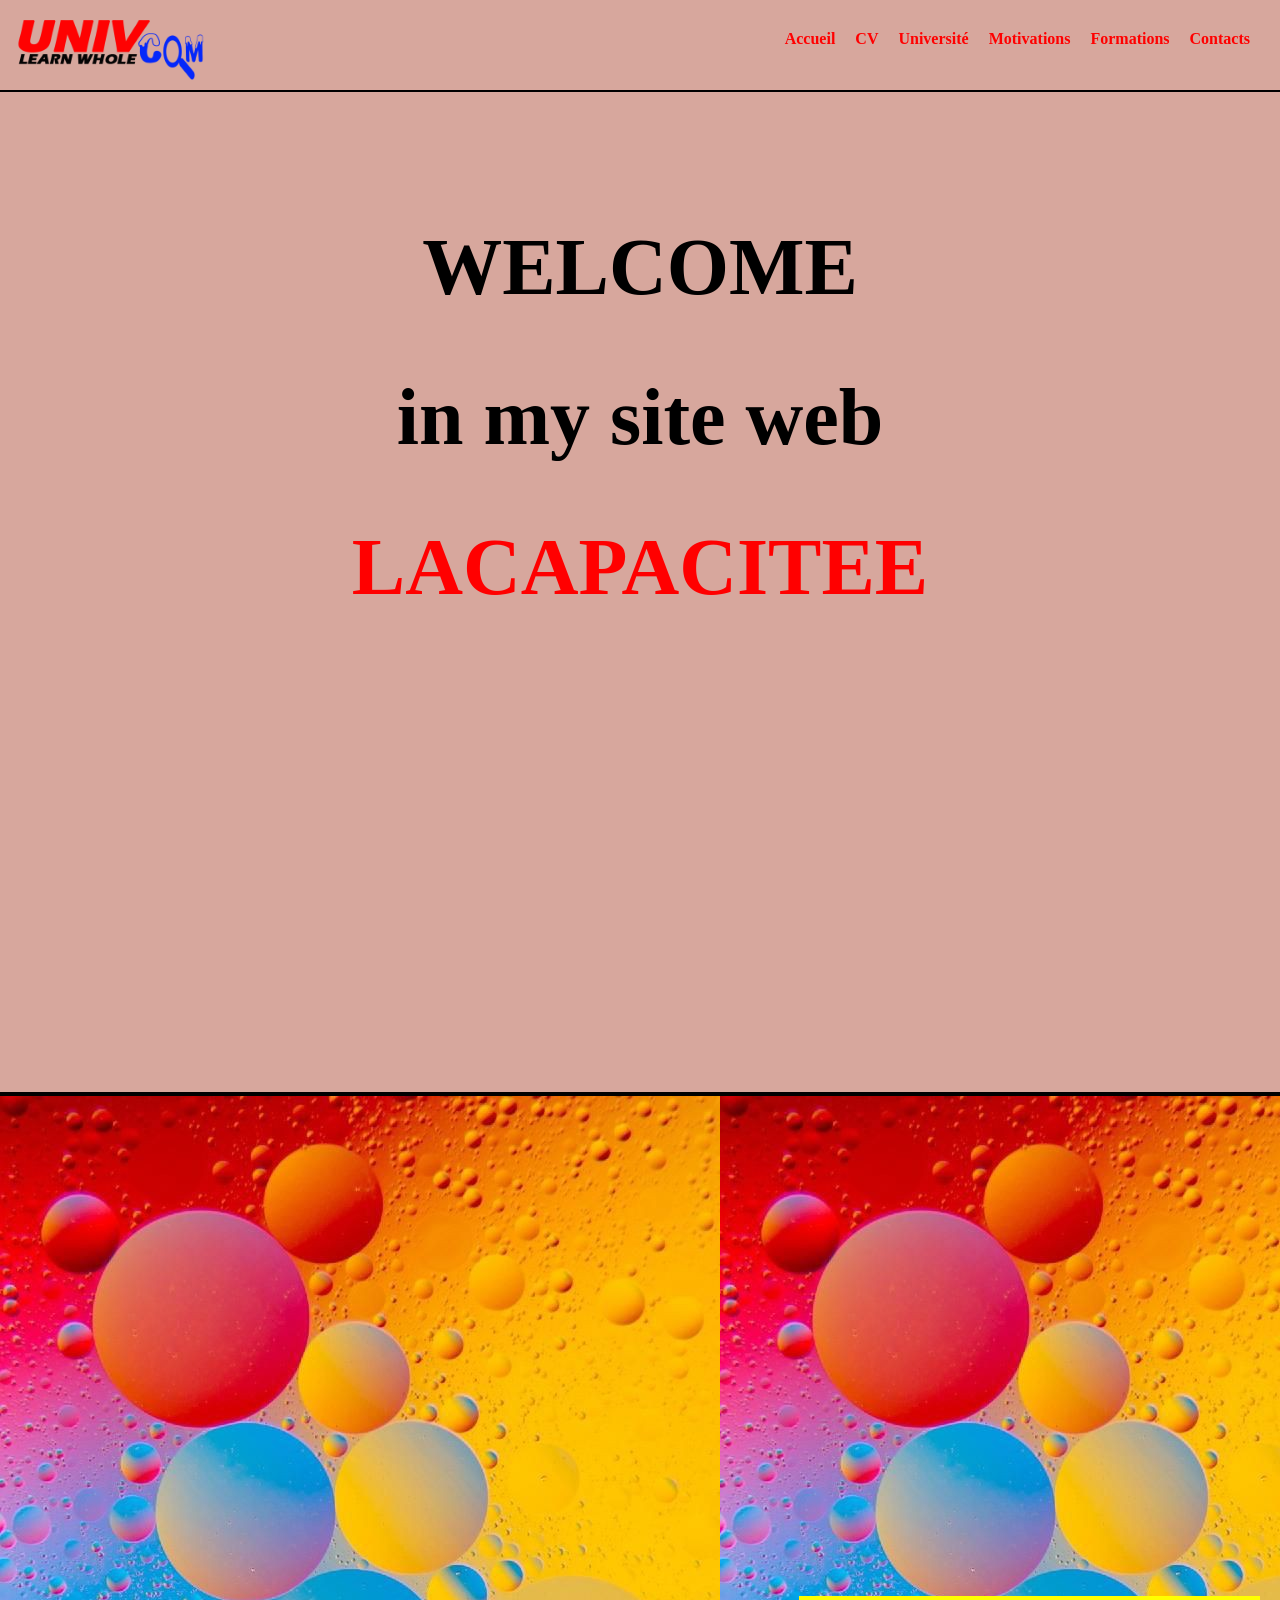
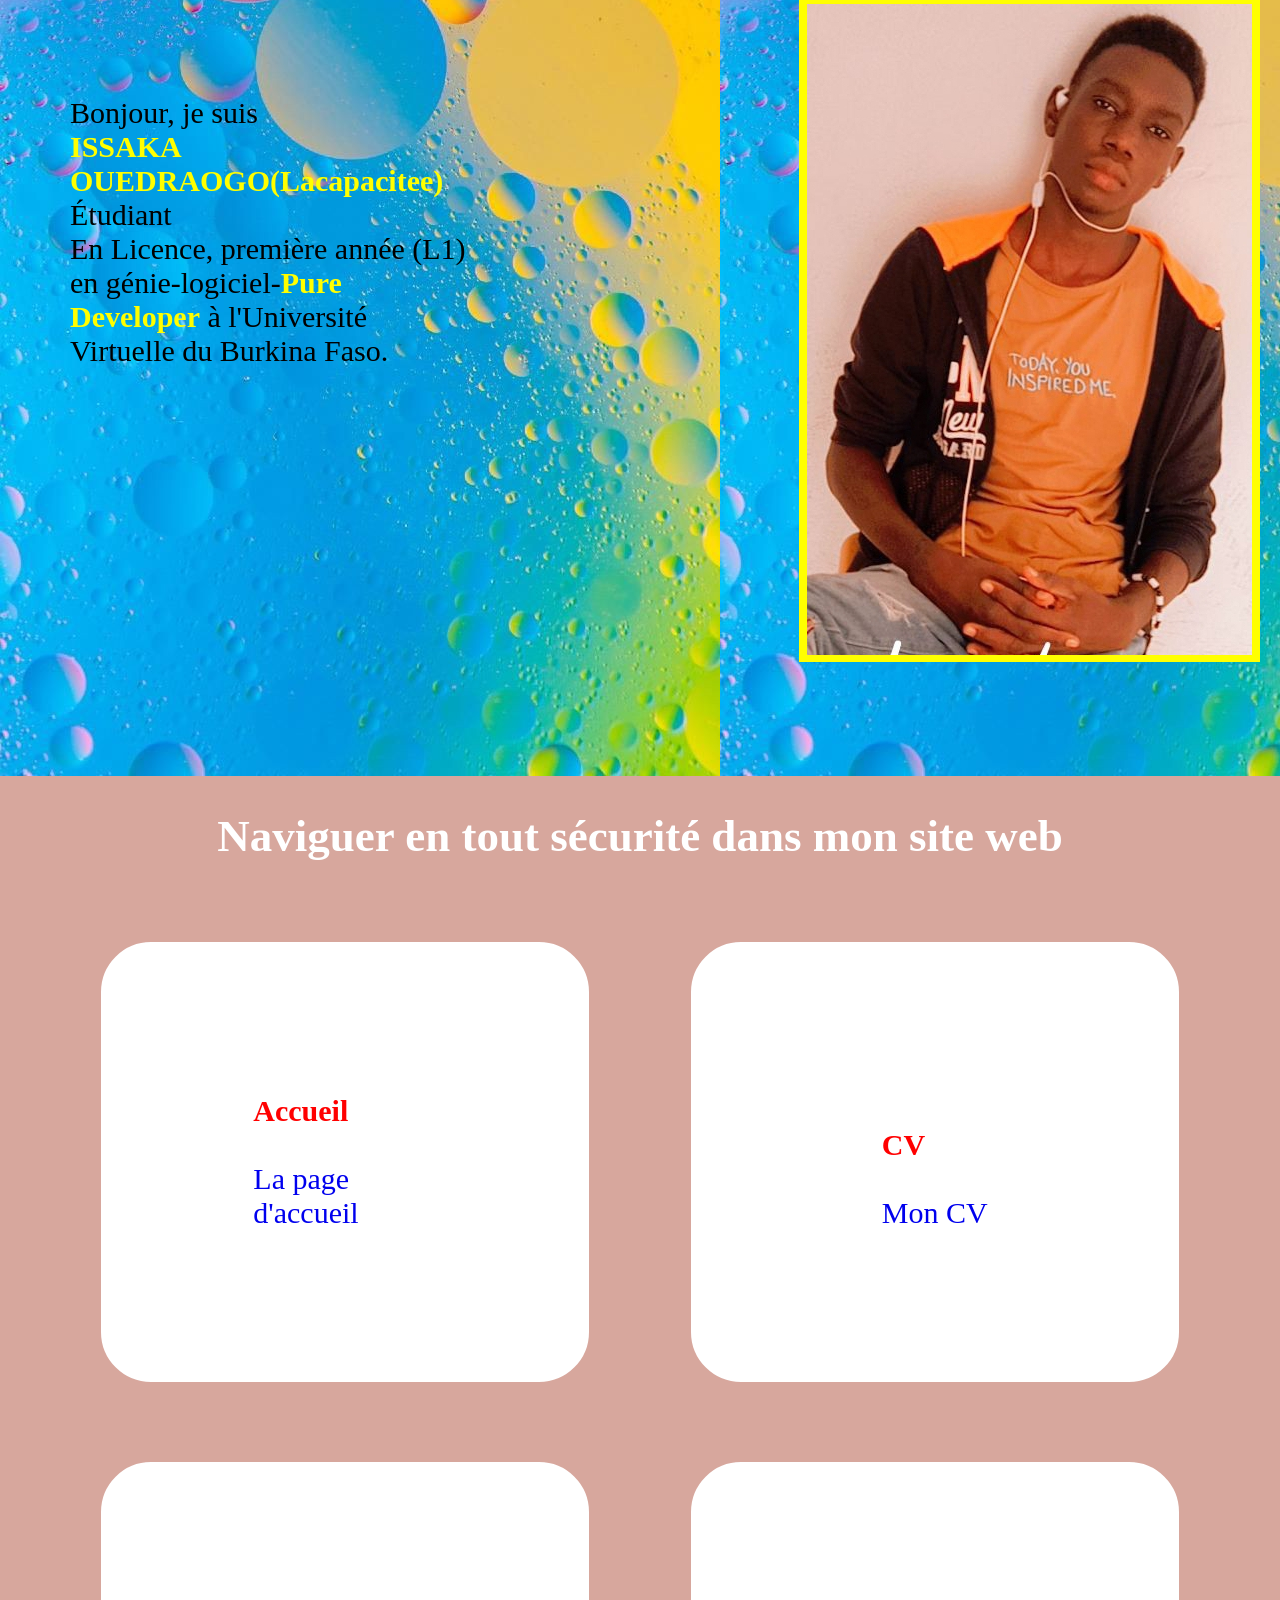
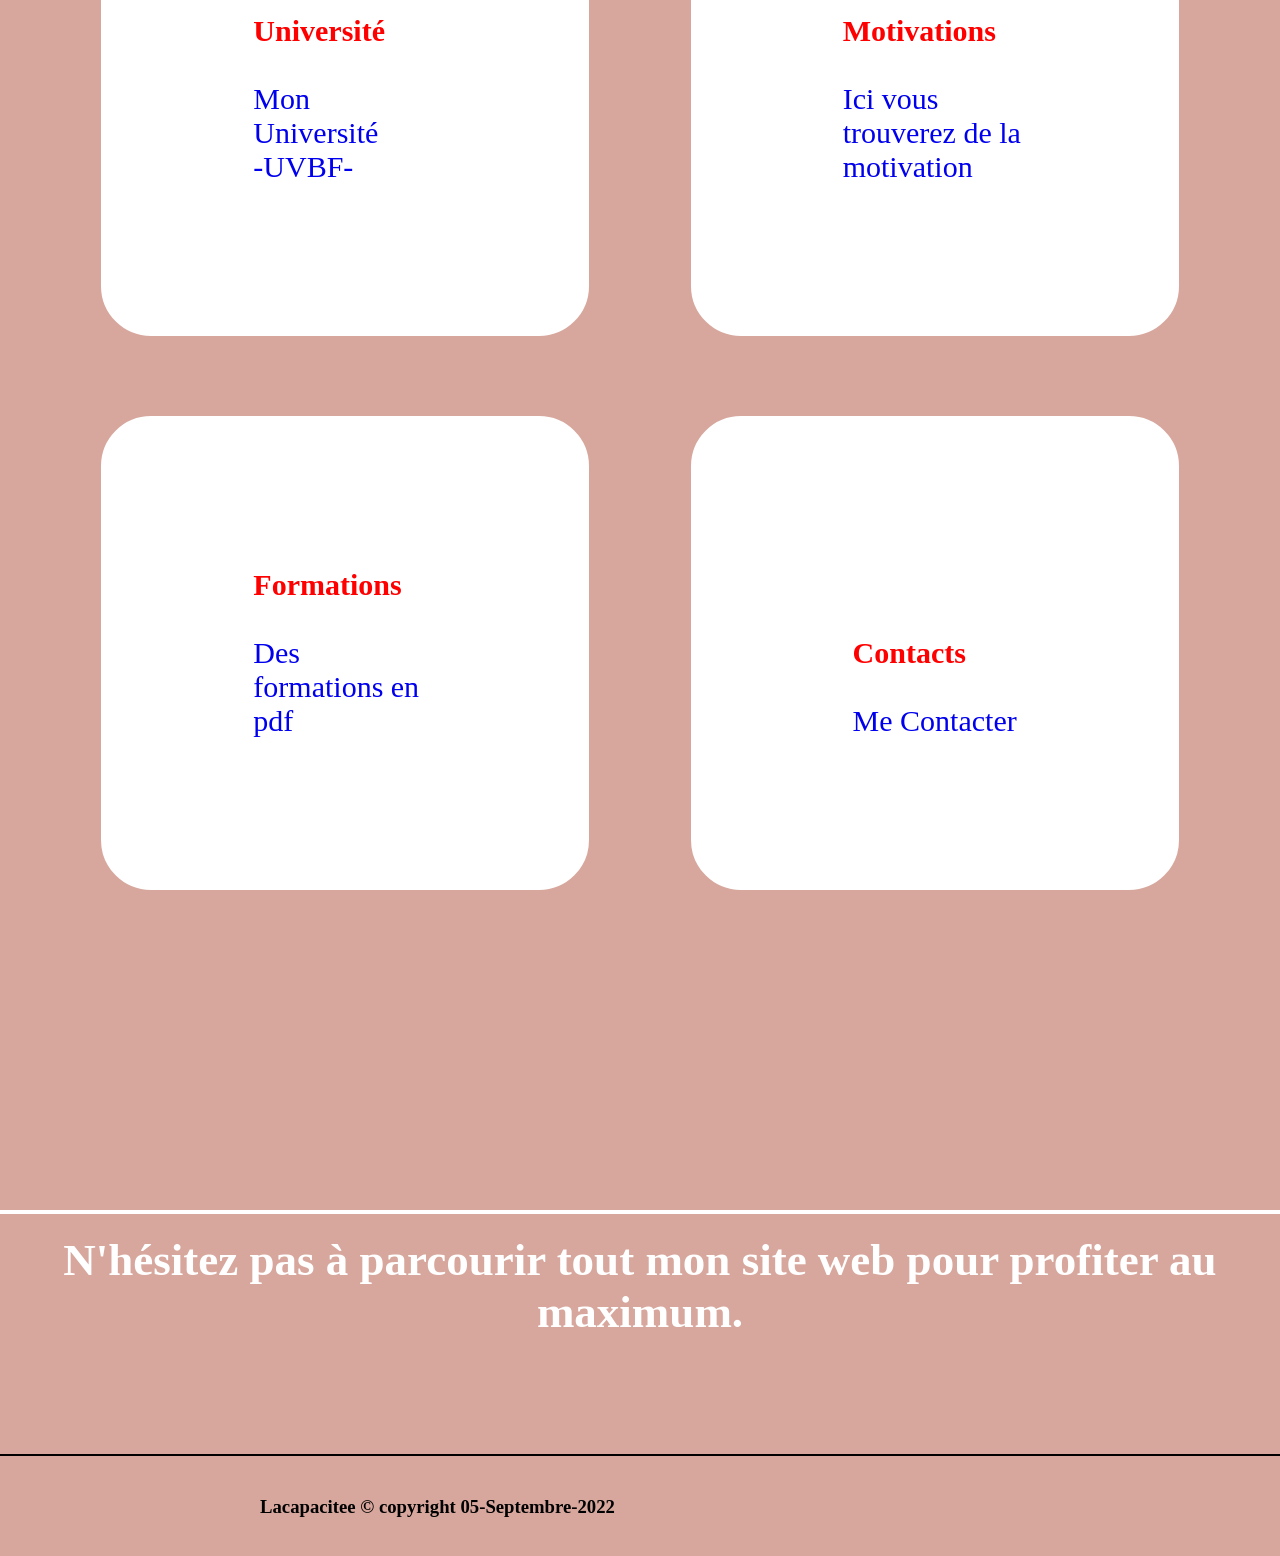
<file: Index.html>
<!DOCTYPE html>
<html lang="fr">
<head>
    <meta charset="UTF-8">
    <meta name="author" content="Lacapacite"/>
    <title>CAPACITÉ-SERVICE</title>
    <link rel="stylesheet" href="main.css">
</head>
<body>
  <header class="tete">
        <div class="logo">
            <img src="univ.png" alt="logo">
        </div>
        <div class="menu">
            <nav class="menu1">
                <ul>
                    <li>
                        <a href="index.html">Accueil</a>
                    </li>
                    <li>
                        <a href="cv.html">CV</a>
                    </li>
                    <li>                                                                           
                        <a href="">Université</a>
                    </li>
                    <li>
                        <a href="">Motivations</a>
                    </li>
                    <li>
                        <a href="formation.html">Formations</a>
                    </li>
                    <li>
                        <a href="contact.html">Contacts</a>
                   </li>
                </ul>
            </nav>
        </div>
    </header>
    <section class="bienvenue">
        <div>
            
            <p>WELCOME <br/>in my site web<br/><span><a href="index.html">LACAPACITEE</a></span></p> 
        </div>
    </section>
    <section class="presentation">
        <div class="histoire">
            <p>Bonjour, je suis<br/><span>ISSAKA OUEDRAOGO(Lacapacitee)</span> <br/>Étudiant<br/>En Licence, première année (L1) en génie-logiciel-<span>Pure Developer</span> à l'Université Virtuelle du Burkina Faso.</p>
        </div>
        <div class="story">
            <form>
                <img src="story.jpg" alt="photo_personelle">
            </form>
        </div>
    </section>
    
    <section class="liens">
        <h1>Naviguer en tout sécurité dans mon site web</h1>
        <div class="lien">
            <div class="element">
                <p></p>
                <a href="index.html"><span>Accueil</span><br/><br/>La page d'accueil</a>
            </div >
            <div class="element">
                <a href="cv.html"><span>CV</span><br/><br/>Mon CV</a>
            </div>
            <div class="element">
                <a href="universite.html"><span>Université</span><br/><br/>Mon Université<br/>-UVBF-</a>
            </div>
            <div class="element">
                <a href="motivation.html"><span>Motivations</span><br/><br/> Ici vous trouverez de la motivation</a>
            </div>
            <div class="element">
                <a href="formation.html"><span>Formations</span><br/><br/>Des formations en pdf</a>
            </div>
            <div class="element">
                <a href="contact.html"><span>Contacts</span><br/><br/>Me Contacter</a>
            </div>
        </div>
        
    </section>
    <div>
        <h1 class="dernier_mot">N'hésitez pas à parcourir tout mon site web pour profiter au maximum.</h1>
    </div>
    <footer>
        <h3>
          Lacapacitee  &copy copyright 05-Septembre-2022
        </h3>
    </footer>
</body>
</html>
</file>
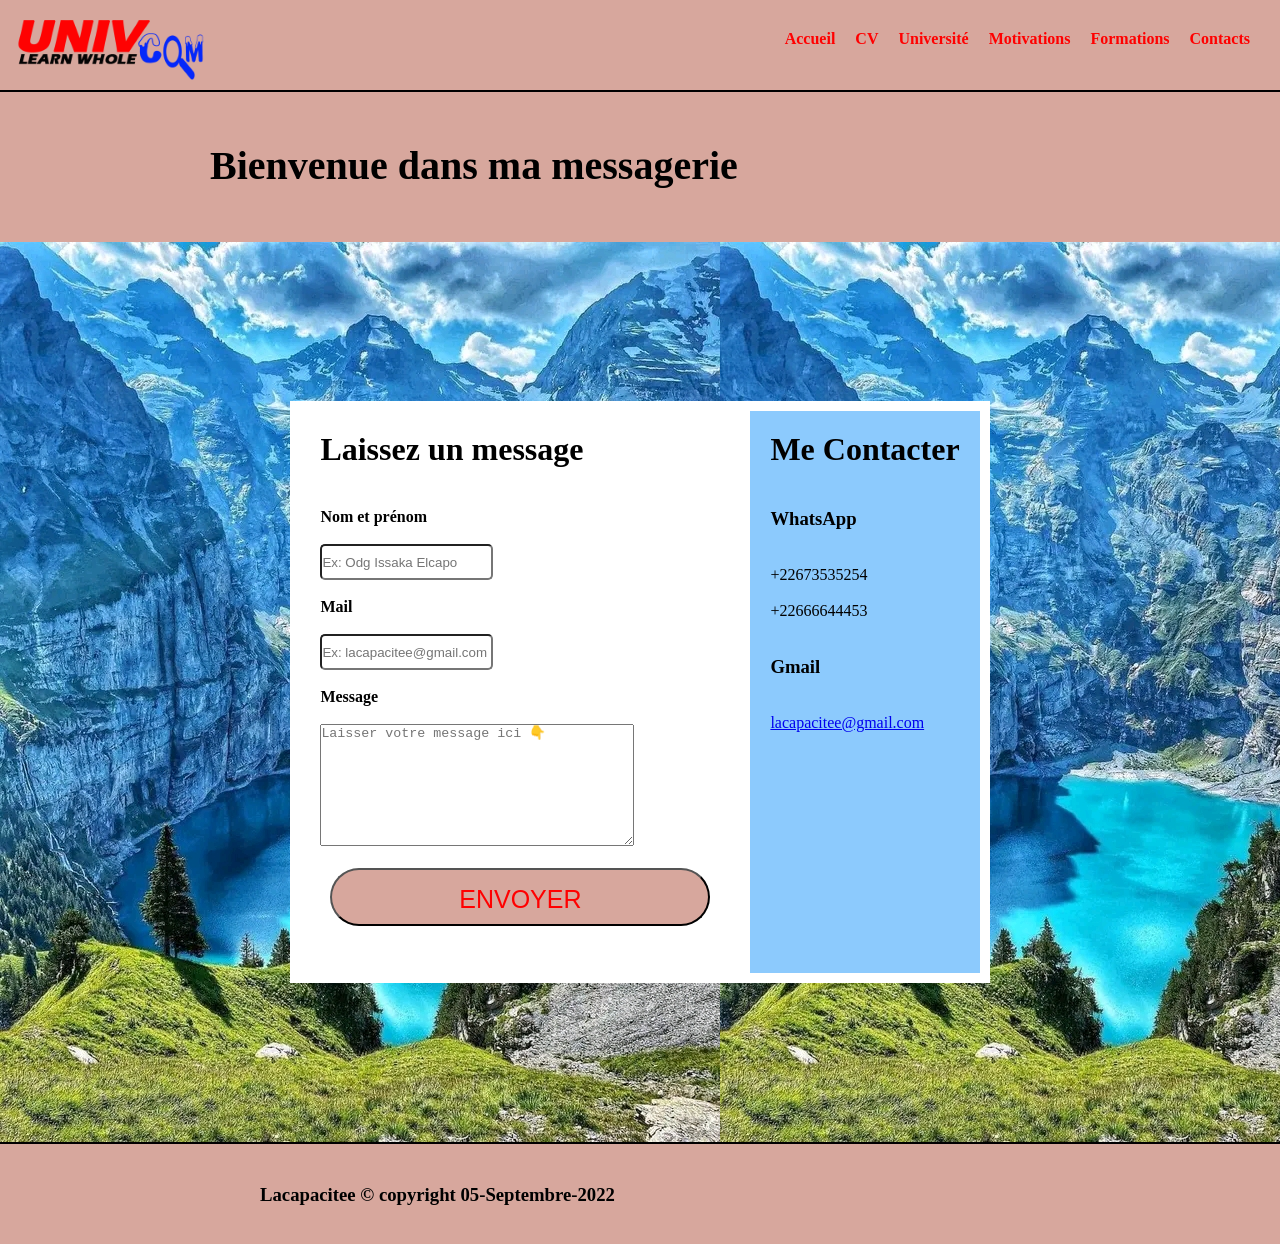
<file: contact.html>
<!DOCTYPE html>
<html lang="fr">
<head>
    <meta charset="UTF-8">
    <title>contacter</title>
    <link rel="stylesheet" href="main.css">
</head>
<body>      
    <header class="tete">
        <div class="logo">
            <img src="univ.png" alt="logo">
        </div>
        <div class="menu">
            <nav class="menu1">
                <ul>
                    <li>
                        <a href="index.html">Accueil</a>
                    </li>
                    <li>
                        <a href="cv.html">CV</a>
                    </li>
                    <li>                                                                           
                        <a href="universite.html">Université</a>
                    </li>
                    <li>
                        <a href="">Motivations</a>
                    </li>
                    <li>
                        <a href="formation.html">Formations</a>
                    </li>
                    <li>
                        <a href="contact.html">Contacts</a>
                   </li>
                </ul>
            </nav>
        </div>
    </header>
    <div class="bienvenue_">
        <p>Bienvenue dans ma messagerie</p>
    </div>
    
    
    <div class="contactt">
        
        <div class="children1">
            <h1>Laissez un message</h1>
            <form method="post" action="traitement.php">
                
                <label for="name">Nom et prénom</label><br/><br/>
                <input type="text" name="nom" id="name" placeholder="Ex: Odg Issaka Elcapo" required><br/><br/>
                <label for="
mail">Mail</label><br/><br/>
                <input type="mail" name="mail" id="mail" placeholder="Ex: lacapacitee@gmail.com" required><br/><br/>
                <label for="name">Message</label><br/><br/>
                <textarea id="message" placeholder="Laisser votre message ici 👇"></textarea><br/><br/>
                <input type="submit" value="ENVOYER" id="envoyer" >
            </form>
            
        </div>
        <div class="children2">
            <h1>Me Contacter</h1>
            <form>
                
                <h3>WhatsApp</h3><br/><br/>
                <p>+22673535254</p><br/>
                <p>+22666644453</p><br/><br/>
                <h3>Gmail</h3><br/><br/>
                <a href="mailto: lacapacitee@gmail.com">lacapacitee@gmail.com</a>
            </form>
        </div>
    </div>
    <footer>
        <h3>
           Lacapacitee &copy copyright 05-Septembre-2022 
        </h3>
    </footer>
</body>
</html>
</file>
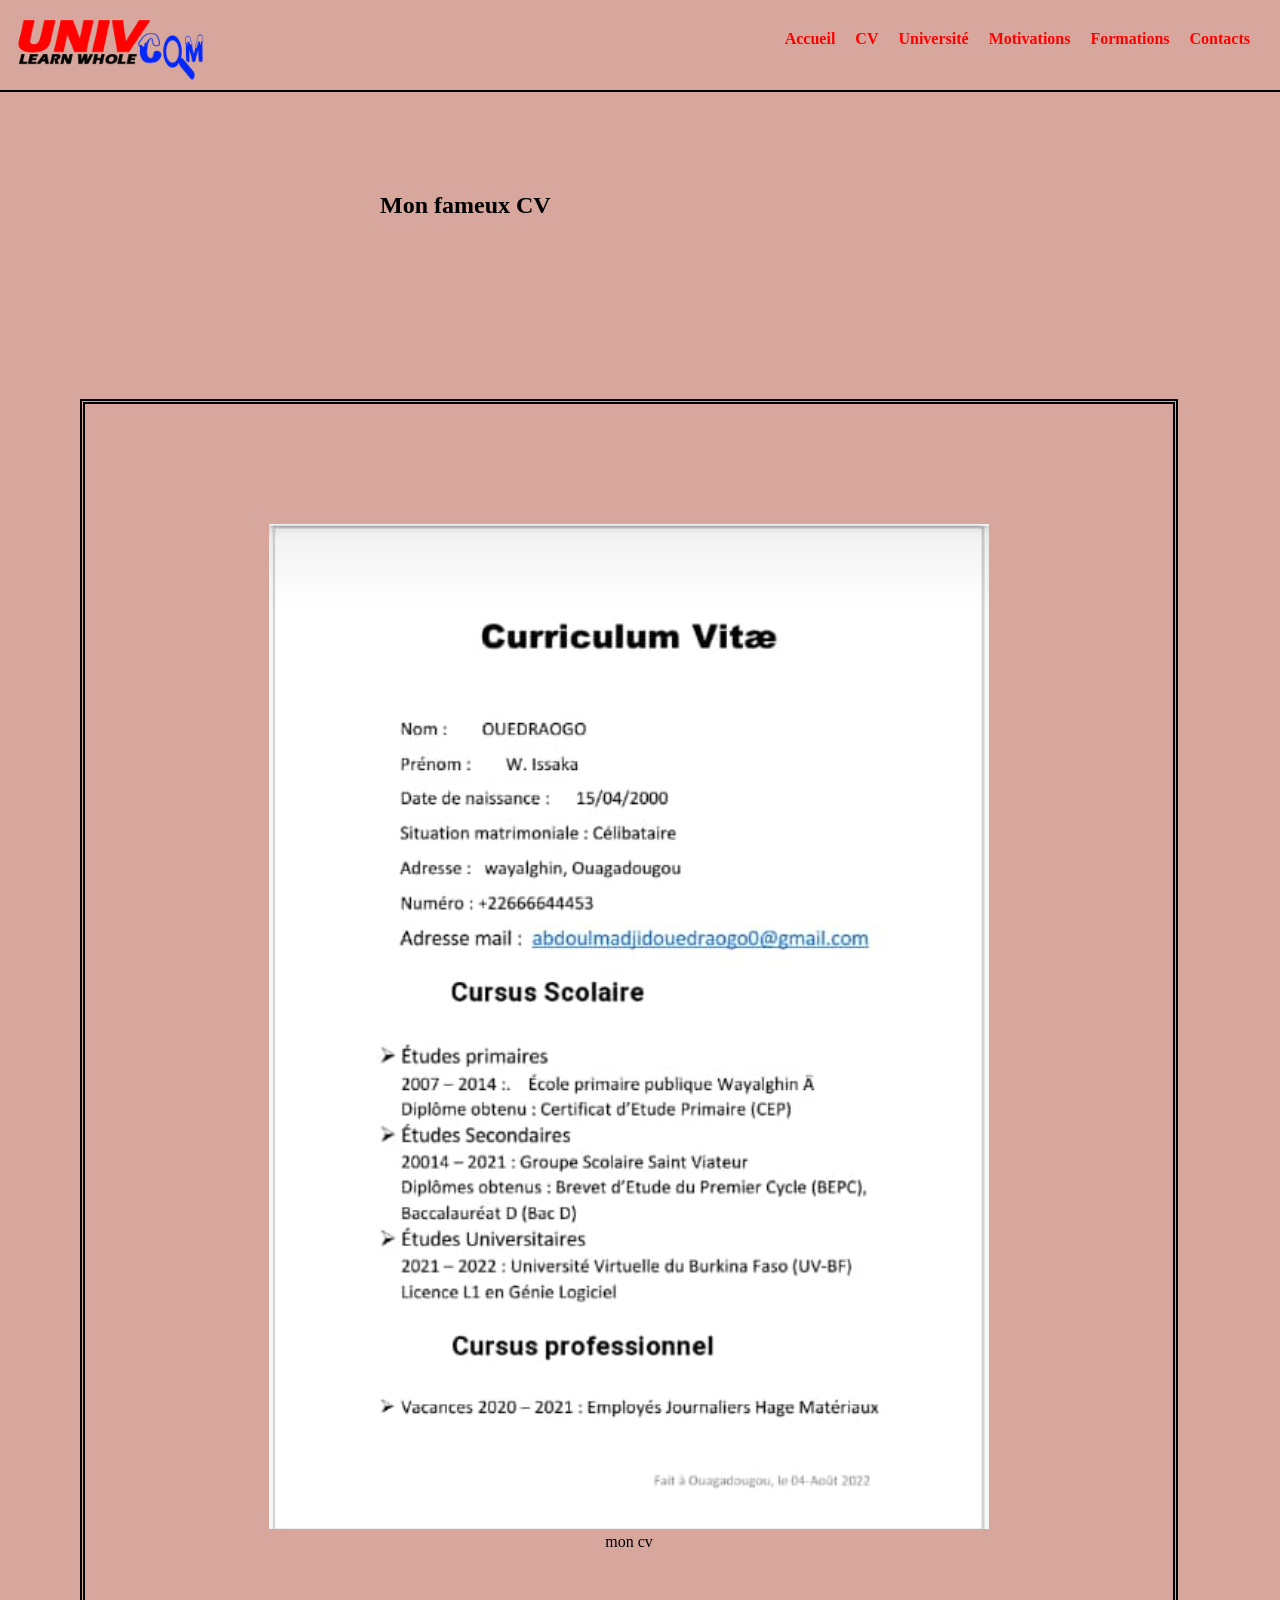
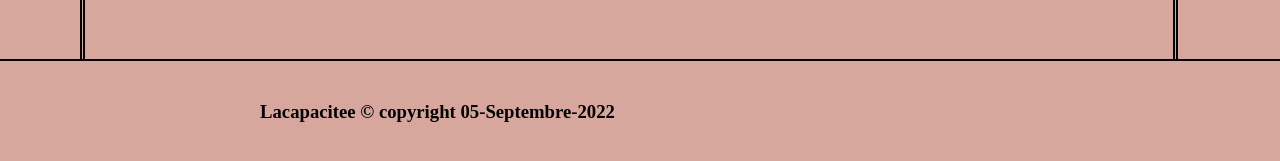
<file: cv.html>
<!DOCTYPE html>
<html lang="fr">
<head>
    <meta charset="UTF-8">
    <title>CV</title>
    <link rel="stylesheet" href="main.css">
</head>
<body>
    <header class="tete">
        <div class="logo">
            <img src="univ.png" alt="logo">
        </div>
        <div class="menu">
            <nav class="menu1">
                <ul>
                    <li>
                        <a href="index.html">Accueil</a>
                    </li>
                    <li>
                        <a href="cv.html">CV</a>
                    </li>
                    <li>                                                                           
                        <a href="universite.html">Université</a>
                    </li>
                    <li>
                        <a href="motivation.html">Motivations</a>
                    </li>
                    <li>
                        <a href="formation.html">Formations</a>
                    </li>
                    <li>
                        <a href="contact.html">Contacts</a>
                   </li>
                </ul>
            </nav>
        </div>
    </header>
    
    <section class="cvtout">
        <div class="moncv">
        <h1>
        Mon fameux CV
        </h1>
        <figure class="moncv">
        <img src="cv.png" alt="">
        <figcaption>mon cv</figcaption>
        </figure>
    </div>
    </section>
    <footer>
        <h3>
           Lacapacitee &copy copyright 05-Septembre-2022
        </h3>
    </footer>
</body>
</html>
</file>
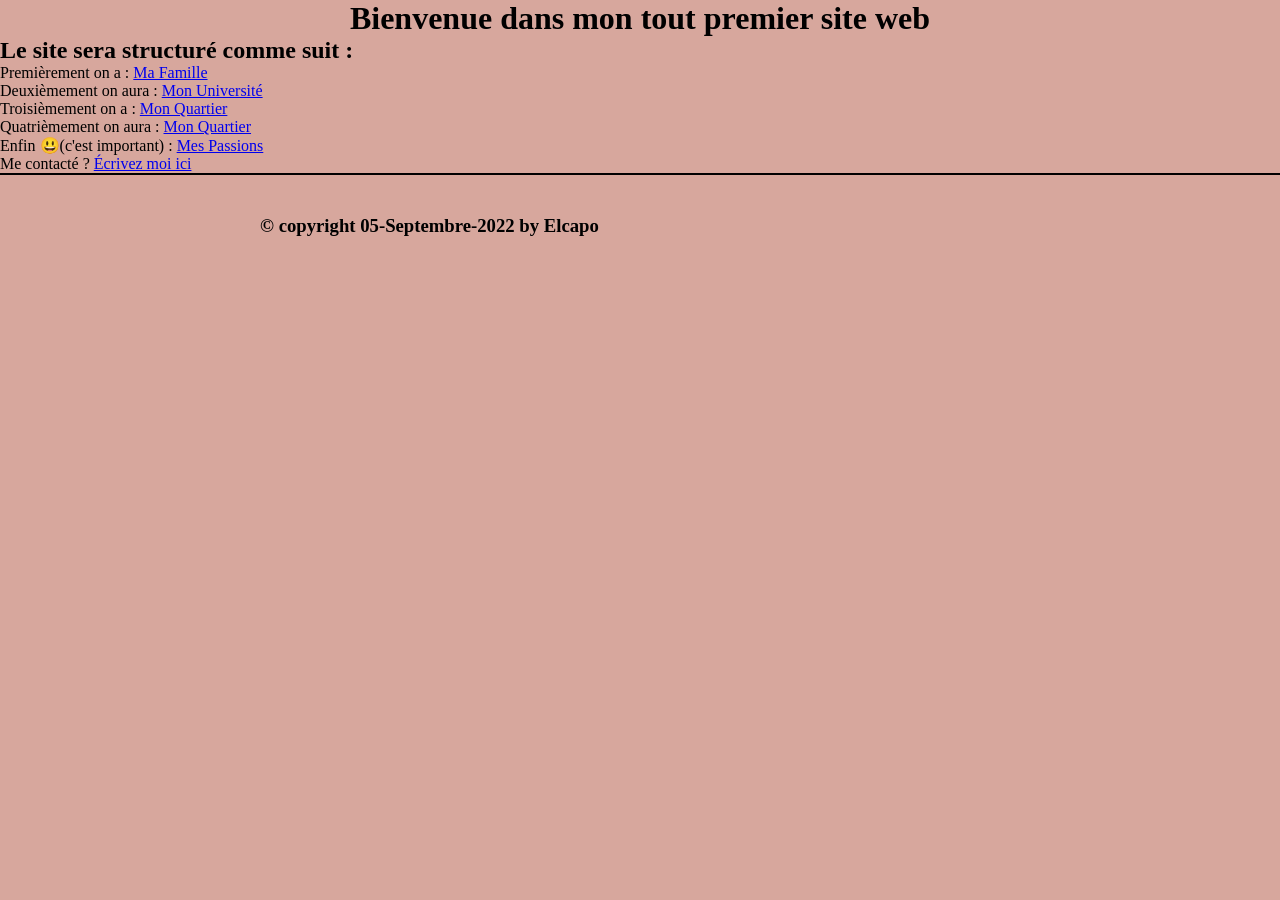
<file: structure.html>
<!DOCTYPE html>
<html lang="fr">
<head>
    <meta charset="UTF-8">
    <link rel="stylesheet" href="main.css">
    <title>Capacité</title>
    
    
</head>

<body>
    <h1 align="center">Bienvenue dans mon tout premier site web</h1>
    <h2>Le site sera structuré comme suit : </h2>
    <p>Premièrement on a : <a href="famille.html"> Ma Famille</a> </p>
    <p>Deuxièmement on aura : <a href="université.html">Mon Université</a></p>
    <p>Troisièmement on a : <a href="quartier.html">Mon Quartier</a></p>
    <p>Quatrièmement on aura : <a href="quartier.html">Mon Quartier</a></p>
    <p>Enfin 😃(c'est important) : <a href="passion.html">Mes Passions</a></p>
    <p>Me contacté ? <a href="mailto:"lacapacitee@gmail.com"">Écrivez moi ici</a></p>
    <footer>
        <h3>
            &copy copyright 05-Septembre-2022 by Elcapo 
        </h3>
    </footer>
</body>

</html>
</file>
<file: main.css>
body {
    background: #D7A79D;
}
*{
    padding:0px;
    margin:0px;
    
}

/* debut-style- en-tête */

header.tete{
    background:#D7A79D ;
    height: 90px;
    border-bottom: 2px solid black;
}
header div.logo{
    margin:-20px;
    margin-top:-50px;
    float:left;
    /*background:#D7A79D;*/
}

div.logo img{
    width: 250px;
    height: 250px;
    display: inline-block ;
    
}


div.menu nav.menu1{
    float:right;
    margin:20px;
    margin-top:20px;
   /* background:#D7A79D;*/
}


header div.menu li{
    float:left;
    list-style: none;
    margin:10px;
}
header div.menu a{
    text-decoration : none;
    color: red;
    font-weight: bolder;
    
}

div.bienvenue_ h1{
    margin-top:40px;
    margin-left:80px;
    font-weight:bolder;
}

/* fin-style- en-tête */
    
    
/* debut-style-Accueil */

section.bienvenue{
    height: 1000px;
    background:#D7A79D;
    display-flex;
    border-bottom:4px solid black ;
}
section.bienvenue p{
    padding:100px;
    text-align:center;
    font-weight:bolder;
    font-size:80px;
    line-height:150px;
    color:black;
    
}
section.bienvenue a{
    text-decoration:none;
    color:red;
}
section.presentation{
    
    height: 1280px;
    display:inline-block;
    background: url(story1.jpg);
    
}

.histoire{
    float:left;
    width: 31%;
   /* border:3px solid black;*/
    margin:70px;
    margin-top:600px;
    font-size:30px;
}
.presentation span,span{
    color:yellow;
    font-weight:bold;
}
.story{
    border: 8px solid yellow;
    height: 650px;
    float:right;
    width: 45,5%;
    margin:20px;
    margin-top:500px;
    margin-left:55px;
}

section.liens{
    
    background: #D7A79D;
    padding-top:30px;
    height: 2000px;        
}
section.liens h1{
     color:white;
     text-align:center;
     font-size:45px;
} 
div h1.dernier_mot{
    color: white ;
    height: 200px;
    background: #D7A79D ;
    text-align:center;
    padding:20px;
    border-top:4px solid white;
    font-size:45px;
}
div.lien{
    height: 1500px;
    background: #D7A79D;
    display :flex;
    flex-wrap:wrap;
    justify-content:space-evenly;
    
}

section.liens div.element{
    border: 2px solid white ;
    border-radius:50px;
    width: 30%;
    margin-top:80px;
    background: #FFFFFF;
    padding:50px;
    display :flex;
    justify-content:center;
    align-items:flex-end;
    
}
section.liens div.element:hover{
    background-color: #9691E5 ;
    border-radius:30px;
    opacity:1;
}

section.liens div.element h1{
    color:#9691E5;
    
}
section.liens div.element a{
    text-decoration:none;
    border :3px solid red
    border-radius:25px;
    padding: 100px;
    font-size:30px;
}
section.liens div.element a span{
    color:red;
}


    
/* fin-style-Accueil*/


/* debut-style-CV */

section.cvtout{
    background: #D7A79D;
}
div.moncv h1{
    padding:100px;
    background: #D7A79D;
    margin-left:280px;
    
}  
div.moncv{
    backgrond: url(my_photo.jpg);
}

div.moncv figure.moncv{
    background: #D7A79D;
    border:5px double black ;
    height: 1210px;
    width: 85%;
    margin: 80px;
    margin-bottom: -80px;
    text-align:center;
    padding-top:120px;
}
    
    
/* fin-style-CV*/


/* debut-style-Universite */
    
    
    
/* fin-style-Universite*/


/* debut-style-Motivation */

div.motivation_head{
    background: #D7A79D;
    padding-top:40px;
    
    
}  
div.motivation_header{
    height: 100px;
    background: #D7A79D;
    display :flex;
    justify-content:center;
    
    
} 
div.motivation_header div.motiv{
   background: #D7A79D;
   margin-right:130px ;
   
   border:2px solid black ;
   border-radius:30px;
}
div.motivation_header div.motiv1{
    width: 40%;
    display :flex;
    
    align-items:center;
    justify-content:center;
    background: #D7A79D;
    
}
div.motivation_header div.motiv2{
    width: 40%;
    display :flex;
    align-items:center;
    justify-content:center;
    
    
    background: #D7A79D;
}
div.motivation_header a{
    text-decoration:none;
    color:red;
    font-size:25px;
    font-weight:bolder;
    
    height: 90% ;
    padding-top:40px;
    
div.motivation_header a:hover{
    background: blue ;
    color: black ;
}   
}
section.motivations{
    display :flex;
    background: #D7A79D;
    justify-content:center;
    align-items:center;
    flex-direction:column;
    padding-top:100px;
    height: 100%;
    
}
section.motivations div.element{
    margin-top:100px;
}
section.motivations h1{
    border: 2px solid black ;
    padding:40px;
    border-radius:40px;
    color:red;
}
section.motivations h1 a{
    text-decoration:none;
    color:red;
    
}
section.french_motivation{
    display:flex;
    flex-direction: column;
    
    align-items:center;
    margin-top: 100px;
    margin-bottom:100px;
}

section.english_motivation{
    margin-top:100px;
    margin-bottom:100px;
}


/* fin-style-Motivations*/


/* debut-style-cadeaux */

section.cadeau{
    background: url(capo1.png);
    height: 2000px;
    width: 100%;
    opacity:0.8;
    
}
.cadeau img{
    margin:40px;
    width: 50%;
    float:left;
    margin-left:-210px;
}

/* fin-style-cadeau */

/* debut-style-formations */
.section.formation{
    
}

/* fin-style-formations */

/* debut-style-contact */


div.contactt{
    height: 900px;
    background: url(back1.jpg);
    
    clear:both;
    display :flex;
    flex-wrap:wrap;
    justify-content:center;
    align-items:center;
        
}
div.bienvenue_{
    background: #D7A79D;
   /* margin-top:-30px;
    padding-top:50px;
    border:2px solid black ;
    margin:1px;*/
    height: 100px;
    padding-top:50px;
    padding-left:200px;
    
    font-size:40px;
    font-weight:bolder;
}
div.contactt form{
    align-items:center;
    padding-top :40px;
}
div.children1{
    border:10px solid white;
    height: 58%;
    padding:20px;
    background: white;
    
}
div.children1 form textarea{
    height: 120px;
    width: 80%;
    
}
div.children1 form label{
    color:black;
    font-weight:bold;
}
div.children1 form input{
    border-radius:5px;
    height: 32px;
}
div.children1 form input#envoyer{
    margin-left:10px;
    padding :15px;
    width: 380px;
    color: red ;
    background:#D7A79D ;
    font-weight:bol;
    font-size:25px;
    border-radius:30px;
    height: 58px;
}
div.children2{
    border:10px solid white;
    height: 58%;
    padding:20px;
    background: #8CCAFD;
    
}


    
/* fin-style-contact */




/* debut-style-footer */
footer{
    background:#D7A79D ;
    height: 60px;
    margin-top:bottom;
    padding-top:40px;
    padding-left:260px;
    border-top:2px solid black;
}
/* fin-style-footer */
</file>
